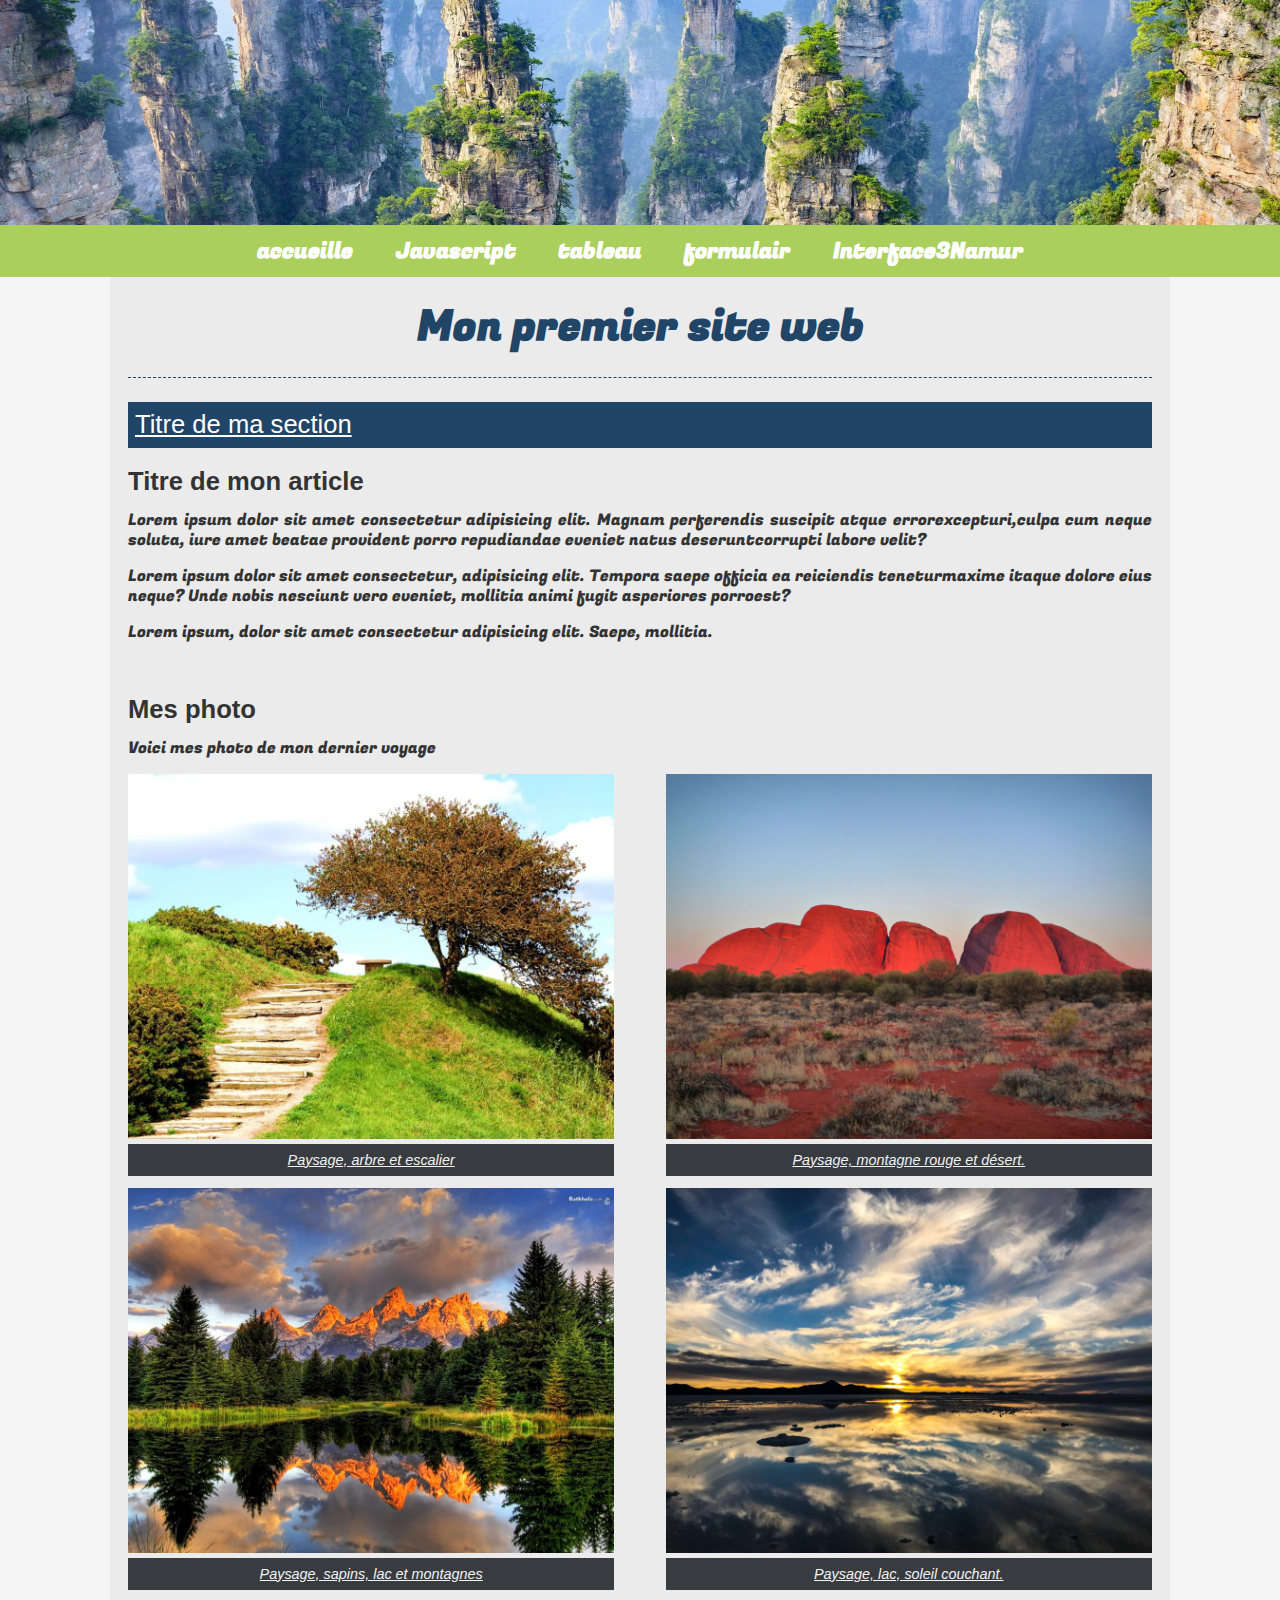
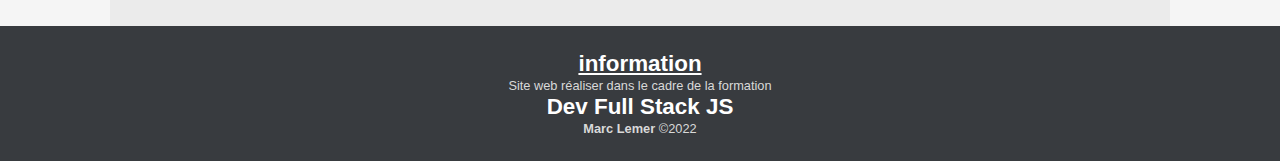
<file: index.html>
<!DOCTYPE html>
<html lang="fr">

<head>
    <meta charset="UTF-8">
    <meta http-equiv="X-UA-Compatible" content="IE=edge">
    <meta name="viewport" content="width=device-width, initial-scale=1.0">
    <title>Premier site web</title>
    <meta name="description" content="Ceci est mon premier site web crée lors de ma formation.">
    <link rel="stylesheet" href="css/style.css">
    <link rel="preconnect" href="https://fonts.googleapis.com">
    <link rel="preconnect" href="https://fonts.gstatic.com" crossorigin>
    <link href="https://fonts.googleapis.com/css2?family=Fugaz+One&display=swap" rel="stylesheet"> 
</head>

<body>
    <header>
        <div>
            <!-- attent pour toa banniere -->
        </div>
        <nav>
            <ul>
                <li><a href="index.html"> accueille </a></li>
                <li><a href="javascript.html">Javascript</a></li>
                <li><a href="tableau.html">tableau</a></li>
                <li><a href="formulair.html">formulair</a></li>
                <li><a href="https://www.interface3namur.be/" target="_blank">Interface3Namur</a></li>
            </ul>
        </nav>
    </header>
   
    <main>
        <h1>Mon premier site web</h1>
        <section>
        <h2 class="souligne">Titre de ma section</h2>
            <article>
                <h3>Titre de mon article</h3>
                <p>Lorem ipsum dolor sit amet consectetur adipisicing elit. Magnam perferendis suscipit atque errorexcepturi,culpa cum neque soluta, iure amet beatae provident porro repudiandae eveniet natus deseruntcorrupti labore velit?</p>
                <p>Lorem ipsum dolor sit amet consectetur, adipisicing elit. Tempora saepe officia ea reiciendis teneturmaxime itaque dolore eius neque? Unde nobis nesciunt vero eveniet, mollitia animi fugit asperiores porroest?</p>
                <p>Lorem ipsum, dolor sit amet consectetur adipisicing elit. Saepe, mollitia.</p>
            </article>
        <h3>Mes photo</h3>
        <p>Voici mes photo de mon dernier voyage</p>
        <div id="gallery" class="flexing">
            <figure>
                <img src="img/landscape-01.jpg" alt="Paysage, arbre et escalier">
                <figcaption class="souligne">Paysage, arbre et escalier</figcaption>
            </figure>

            <figure>
                <img src="img/landscape-02.jpg" alt="Paysage, montagne rouge et désert.">
                <figcaption class="souligne">Paysage, montagne rouge et désert.</figcaption>
            </figure>

            <figure>
                <img src="img/landscape-03.jpg" alt="Paysage, sapin, lac et montagnes">
                <figcaption class="souligne">Paysage, sapins, lac et montagnes</figcaption>
            </figure>

            <figure>
                <img src="img/landscape-04.jpg" alt="Paysage, lac, soleil couchant.">
                <figcaption class="souligne">Paysage, lac, soleil couchant.</figcaption>
            </figure>
        </div>

    </article>
</section>
</main>
    <footer>
        <h2 class="souligne">information</h2>
        <p>Site web réaliser dans le cadre de la formation</p>
        <p> <strong>Dev Full Stack JS </strong></p>
        <p><strong> Marc Lemer</strong> &copy;2022</p>
    </footer>
</body>

</html>
</file>
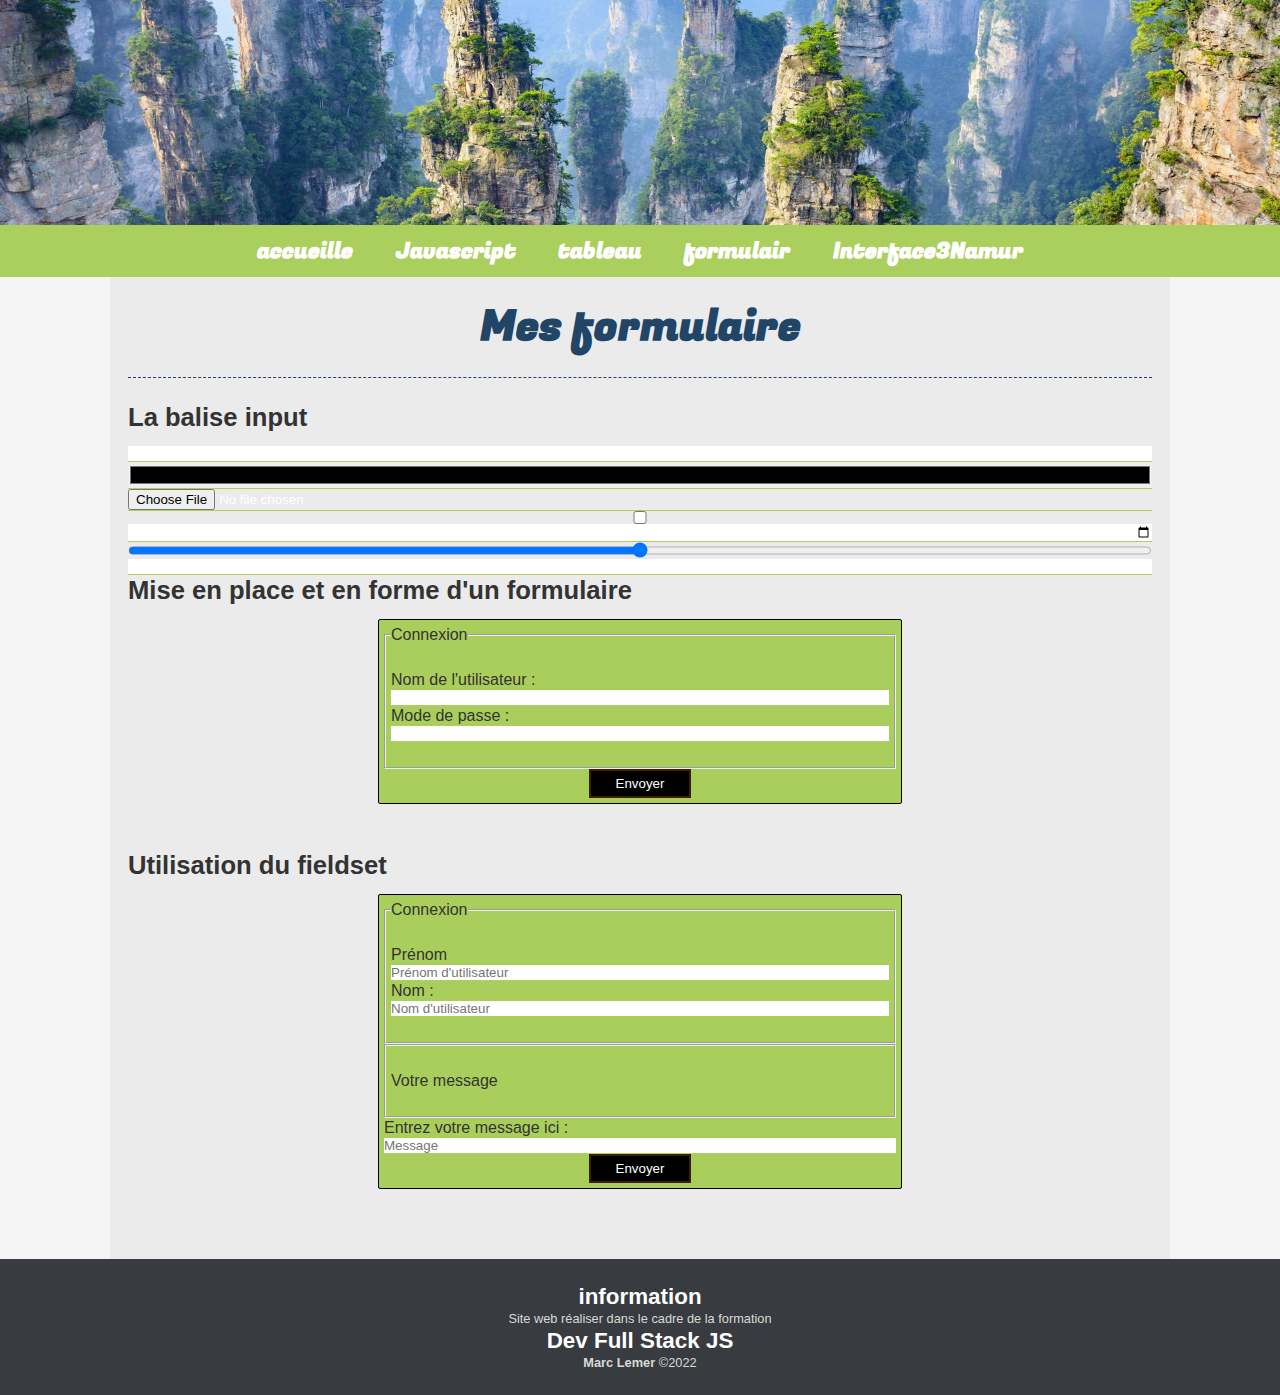
<file: formulair.html>
<!DOCTYPE html>
<html lang="fr">

    <head>
        <meta charset="UTF-8">
        <meta http-equiv="X-UA-Compatible" content="IE=edge">
        <meta name="viewport" content="width=device-width, initial-scale=1.0">
        <title>Premier site web</title>
        <meta name="description" content="Ceci sont mes premier formulaire">
        <link rel="stylesheet" href="css/style.css">
        <link rel="preconnect" href="https://fonts.googleapis.com">
        <link rel="preconnect" href="https://fonts.gstatic.com" crossorigin>
        <link href="https://fonts.googleapis.com/css2?family=Fugaz+One&display=swap" rel="stylesheet">
        <link rel="stylesheet" href="css/formulaire.css">
    </head>

<body>
    <header>
        <div>
            <!-- attent pour ta banniere -->
        </div>
        <nav>
            <ul>
                <li><a href="index.html"> accueille </a></li>
                <li><a href="javascript.html">Javascript</a></li>
                <li><a href="tableau.html">tableau</a></li>
                <li><a href="formulair.html">formulair</a></li>
                <li><a href="https://www.interface3namur.be/" target="_blank">Interface3Namur</a></li>
            </ul>
        </nav>
    </header>
    <main>
        <h1>Mes formulaire</h1>
        <section>
                <h3>La balise input</h3>
                <input type="text">
                <input type="color">
                <input type="file">
                <input type="checkbox">
                <input type="date">
                <input type="range">
                <input type="password">
            </article>
        </section>

        <article>
            <h3>Mise en place et en forme d'un formulaire</h3>
            <form action="" method="get">

                <fieldset>
                    <legend> Connexion</legend>
                    <label for="user_name"> Nom de l'utilisateur : </label>
                    <input type="text" name="user_name" id="user_name">

                    <label for="user_pw"> Mode de passe :</label>
                    <input type="password" name="user_pw" id="user_pw">
                </fieldset>
                <input type="submit" value=Envoyer>
            </form>
        </article>

        <article>
            <h3>Utilisation du fieldset</h3>
            <form action="" method="get">
                <fieldset>
                    <legend> Connexion</legend>
                    <label for="userfirstName">Prénom</label>
                    <input type="text" name="userfirstName" id="userfirstName" placeholder="Prénom d'utilisateur">

                    <label for="userlastName" id="userlastName">Nom :</label>
                    <input type="text" name="userlastName" id="userlastName" placeholder="Nom d'utilisateur">

                    <label for="mail" name="userMail" id="userMail"></label>
                </fieldset>

                <fieldset>Votre message</fieldset>
                <label for="userMsg">Entrez votre message ici :</label>
                <input type="textaera" name="userMsg" id="userMsg" placeholder="Message">

                <input type="submit"value="Envoyer">
            </form>
        </article>
    </main>
    <footer>
        <h2>information</h2>
        <p>Site web réaliser dans le cadre de la formation</p>
        <p> <strong>Dev Full Stack JS </strong></p>
        <p><strong> Marc Lemer</strong> &copy;2022</p>
    </footer>
</body>

</html>
</file>
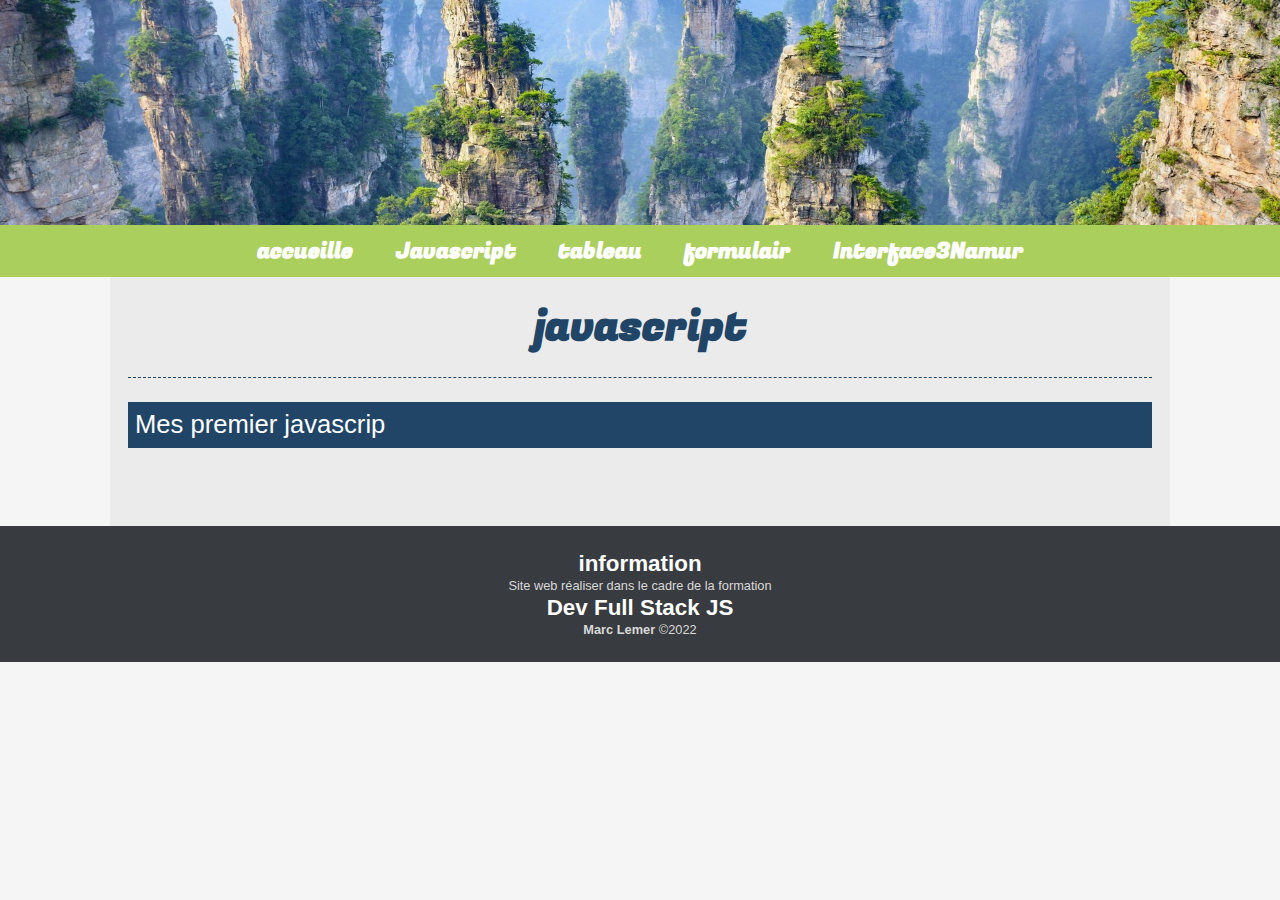
<file: javascript.html>
<!DOCTYPE html>
<html lang="fr">

    <head>
        <meta charset="UTF-8">
        <meta http-equiv="X-UA-Compatible" content="IE=edge">
        <meta name="viewport" content="width=device-width, initial-scale=1.0">
        <title>Premier site web</title>
        <meta name="description" content="Ceci est mon Javascript.">
        <link rel="stylesheet" href="css/style.css">
        <link rel="preconnect" href="https://fonts.googleapis.com">
        <link rel="preconnect" href="https://fonts.gstatic.com" crossorigin>
        <link href="https://fonts.googleapis.com/css2?family=Fugaz+One&display=swap" rel="stylesheet"> 
    </head>

<body>
    <header>
        <div>
            <!-- attent pour toa banniere -->
        </div>
        <nav>
            <ul>
                <li>
                    <a href="index.html"> accueille </a>
                </li>
                <li>
                    <a href="javascript.html">Javascript</a>
                </li>
                <li>
                    <a href="tableau.html">tableau</a>
                </li>
                <li>
                    <a href="formulair.html">formulair</a>
                </li>
                <li>
                    <a href="https://www.interface3namur.be/" target="_blank">Interface3Namur</a>
                </li>
            </ul>
        </nav>
    </header>
    <main>
        <h1>javascript</h1>
        <section>
            <h2>Mes premier javascrip</h2>
            <article>
                <!-- VIDE -->
            </article>
        </section>
    </main>
    <footer>
        <h2>information</h2>
        <p>Site web réaliser dans le cadre de la formation</p>
        <p> <strong>Dev Full Stack JS </strong></p>
        <p><strong> Marc Lemer</strong> &copy;2022</p>
    </footer>
</body>

</html>
</file>
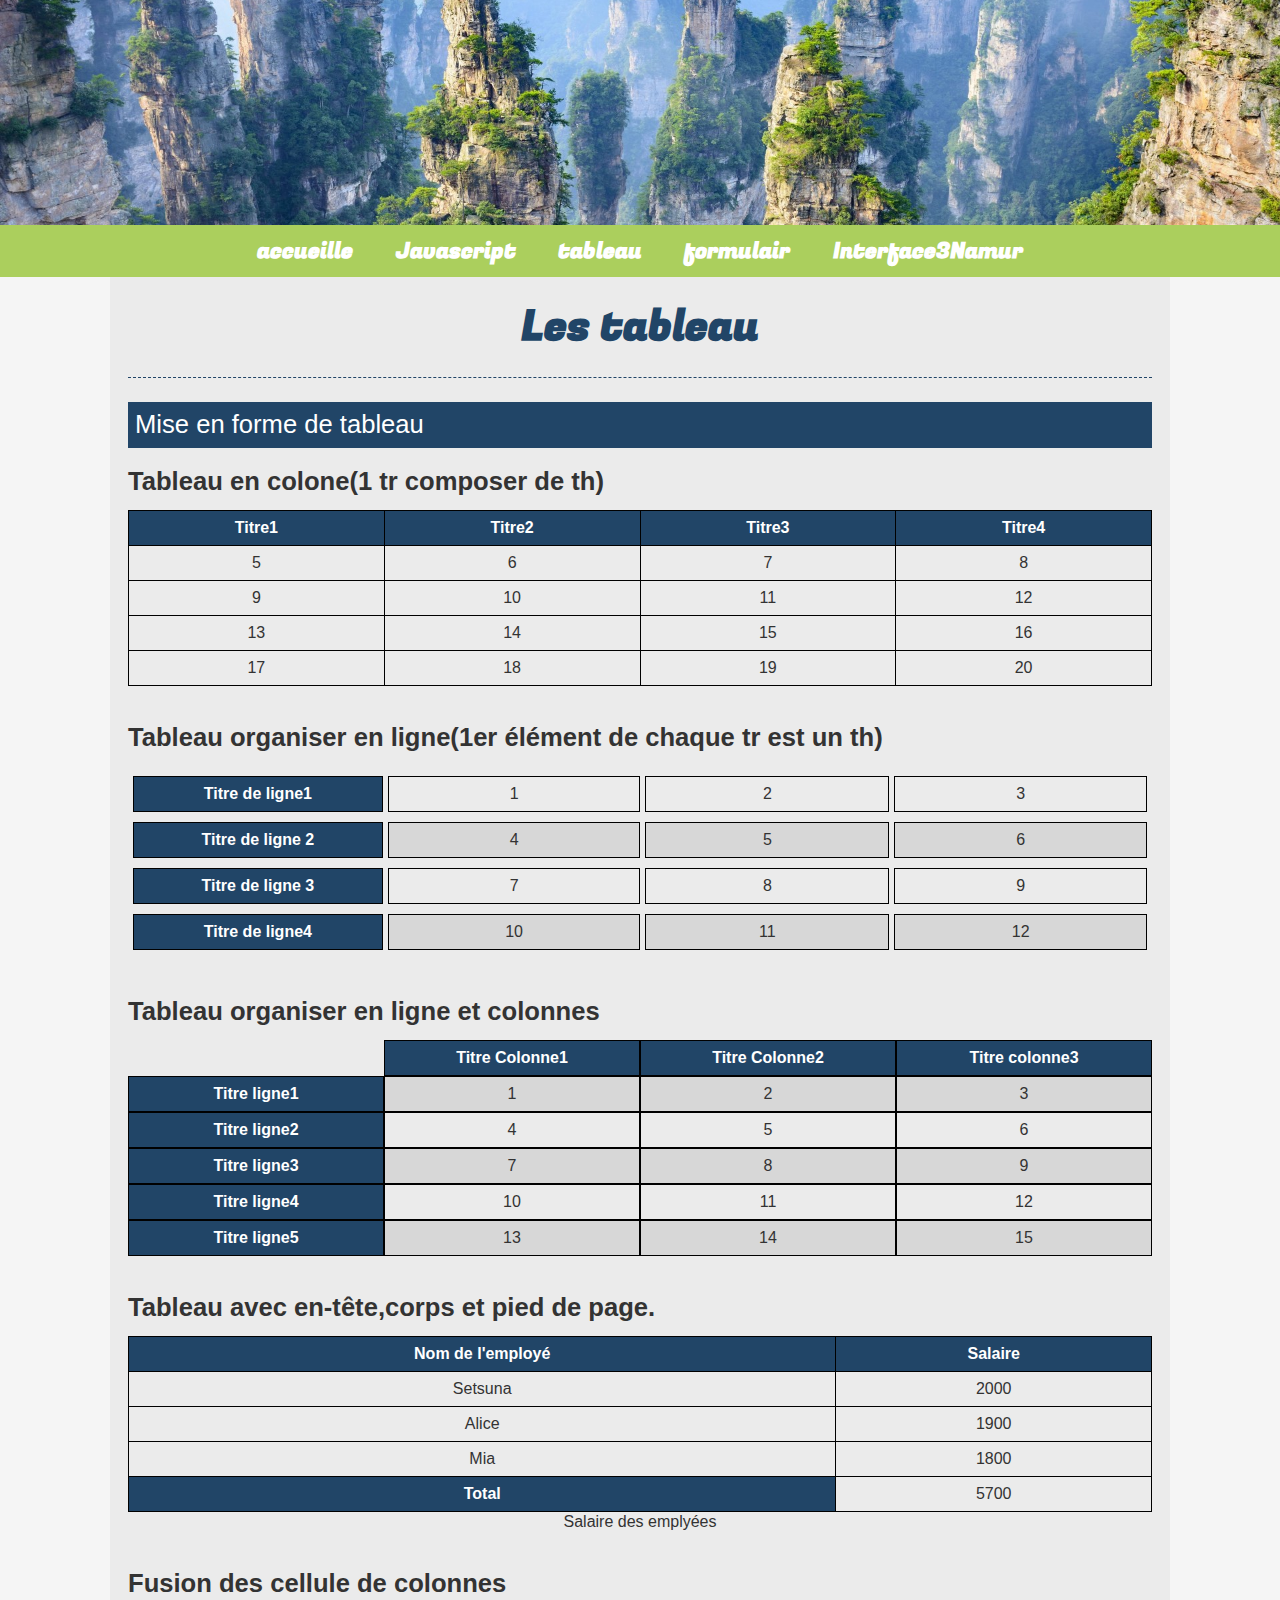
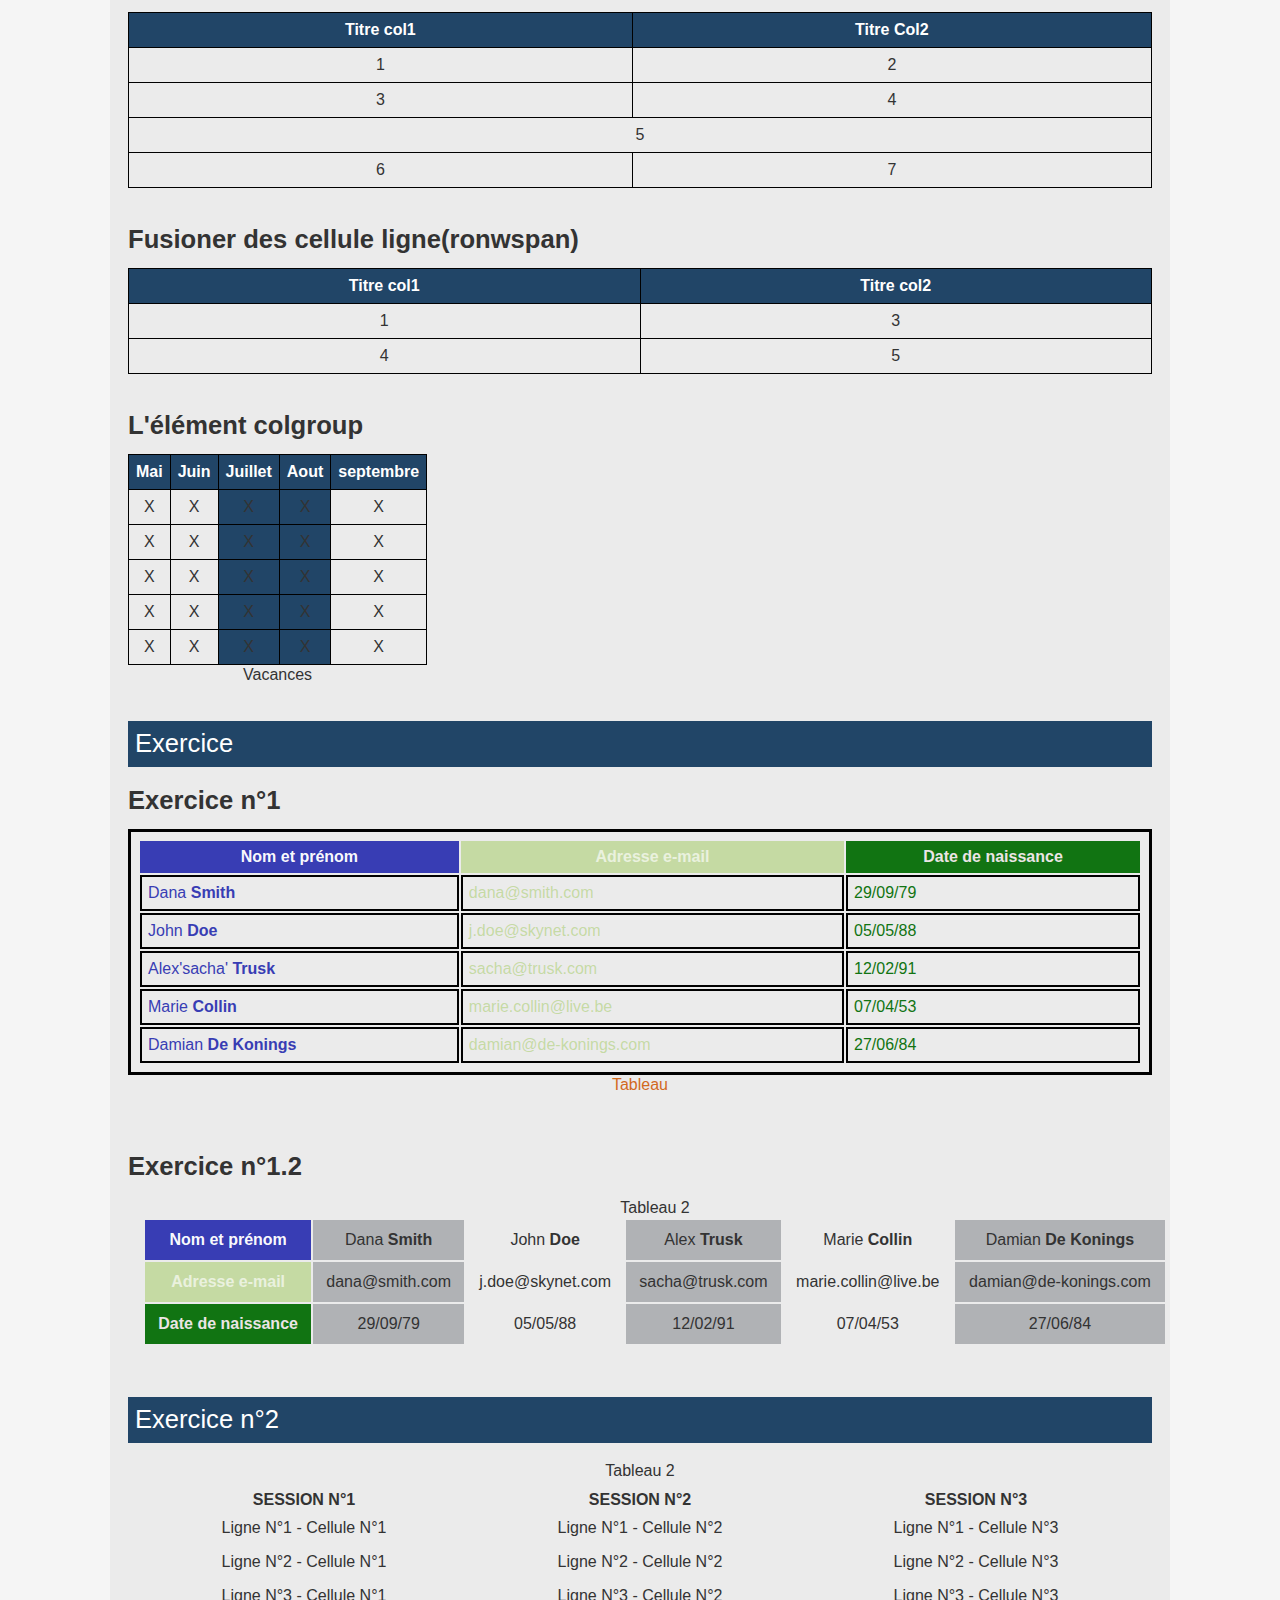
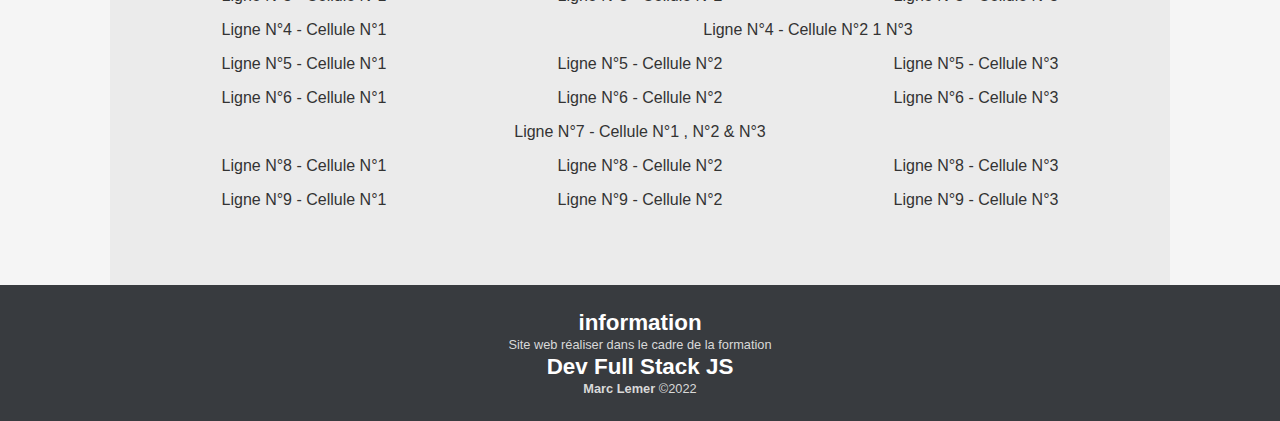
<file: tableau.html>
<!DOCTYPE html>
<html lang="fr">

    <head>
        <meta charset="UTF-8">
        <meta http-equiv="X-UA-Compatible" content="IE=edge">
        <meta name="viewport" content="width=device-width, initial-scale=1.0">
        <title>Premier site web</title>
        <meta name="description" content="Ceci sont mes premier tableau">
        <link rel="stylesheet" href="css/style.css">
        <link rel="preconnect" href="https://fonts.googleapis.com">
        <link rel="preconnect" href="https://fonts.gstatic.com" crossorigin>
        <link href="https://fonts.googleapis.com/css2?family=Fugaz+One&display=swap" rel="stylesheet">
        <link rel="stylesheet" href="css/tableau.css">
    </head>

<body>
    <header>
        <div>
            <!-- attent pour toa banniere -->
        </div>
        <nav>
            <ul>
                <li><a href="index.html"> accueille </a></li>
                <li><a href="javascript.html">Javascript</a></li>
                <li><a href="tableau.html">tableau</a></li>
                <li><a href="formulair.html">formulair</a></li>
                <li><a href="https://www.interface3namur.be/" target="_blank">Interface3Namur</a></li>
            </ul>
        </nav>
    </header>
    <main>
        <h1>Les tableau</h1>
        <section>
            <h2>Mise en forme de tableau</h2>
                <article>
                    <h3> Tableau en colone(1 tr composer de th)</h3>
                    <table class="table1">
                        <tr>
                            <th>Titre1</th>
                            <th>Titre2</th>
                            <th>Titre3</th>
                            <th>Titre4</th>
                        </tr>
                        <tr>
                            <td>5</td>
                            <td>6</td>
                            <td>7</td>
                            <td>8</td>
                        </tr>
                        <tr>
                            <td>9</td>
                            <td>10</td>
                            <td>11</td>
                            <td>12</td>
                        </tr>
                        <tr>
                            <td>13</td>
                            <td>14</td>
                            <td>15</td>
                            <td>16</td>
                        </tr>
                        <tr>
                            <td>17</td>
                            <td>18</td>
                            <td>19</td>
                            <td>20</td>
                        </tr>
                    </table>

                </article>

                <article>
                    <h3> Tableau organiser en ligne(1er  élément de chaque tr est un th)</h3>
                    <table class="table1 table2 ">
                        <tr>
                            <th scope="col">Titre de ligne1</th>
                            <td>1</td>
                            <td>2</td>
                            <td>3</td>
                        </tr>
                        <tr>
                            <th scope="col">Titre de ligne 2</th>
                            <td>4</td>
                            <td>5</td>
                            <td>6</td>
                        </tr>
                        <tr>
                            <th scope="col">Titre de ligne 3</th>
                            <td>7</td>
                            <td>8</td>
                            <td>9</td>
                        </tr>
                        <tr>
                            <th scope="col">Titre de ligne4</th>
                            <td>10</td>
                            <td>11</td>
                            <td>12</td>
                        </tr>
                    </table>
                </article>

                <article>
                    <h3>Tableau organiser en ligne et colonnes</h3>
                    <table class="table1 table2 table3">
                        <tr>
                            <th scope="col"></th>
                            <th scope="col">Titre Colonne1</th>
                            <th scope="col">Titre Colonne2</th>
                            <th scope="col">Titre colonne3</th>
                        </tr>
                        <tr>
                            <th>Titre ligne1</th>
                            <td>1</td>
                            <td>2</td>
                            <td>3</td>
                        </tr>
                        <tr>
                            <th scope="col">Titre ligne2</th>
                            <td>4</td>
                            <td>5</td>
                            <td>6</td>
                        </tr>
                        <tr>
                            <th scope="col">Titre ligne3</th>
                            <td>7</td>
                            <td>8</td>
                            <td>9</td>
                        </tr>
                        <tr>
                            <th scope="col">Titre ligne4</th>
                            <td>10</td>
                            <td>11</td>
                            <td>12</td>
                        </tr>
                        <tr>
                            <th scope="col">Titre ligne5</th>
                            <td>13</td>
                            <td>14</td>
                            <td>15</td>
                        </tr>
                    </table>
                </article>

                <article>
                    <h3>Tableau avec en-tête,corps et pied de page.</h3>
                    <table class="table1">
                        <caption>Salaire des emplyées</caption>
                        <thead>
                            <tr>
                                <th>Nom de l'employé</th>
                                <th>Salaire</th>
                            </tr>
                        </thead>
                        <tbody>
                            <tr>
                                <td>Setsuna</td>
                                <td>2000</td>
                            </tr>
                            <tr>
                                <td>Alice</td>
                                <td>1900</td>
                            </tr>
                            <tr>
                                <td>Mia</td>
                                <td>1800</td>
                            </tr>
                        </tbody>
                        <tfoot>
                            <tr>
                                <th>Total</th>
                                <td>5700</td>
                            </tr>
                        </tfoot>
                    </table>
                </article>
                <article>
                    <h3>Fusion des cellule de colonnes</h3>
                    <table class="table1">
                        <tr>
                            <th>Titre col1</th>
                            <th>Titre Col2</th>
                        </tr>
                        <tr>
                            <td>1</td>
                            <td>2</td>
                        </tr>
                        <tr>
                            <td>3</td>
                            <td>4</td>
                        </tr>
                        <tr>
                            <td colspan="2">5</td>
                        </tr>
                        <tr>
                            <td>6</td>
                            <td>7</td>
                        </tr>
                    </table>
                </article>
                <article>
                    <h3>Fusioner des cellule ligne(ronwspan)</h3>
                    <table class="table1">
                        <tr>
                            <th>Titre col1</th>
                            <th>Titre col2</th>
                        </tr>
                        <tr>
                            <td rowspan="2">1</td>
                        </tr>
                        <tr>
                            <td>3</td>
                        </tr>
                        <tr>
                            <td>4</td>
                            <td>5</td>
                        </tr>
                    </table>
                </article>
                <article>
                    <h3>L'élément colgroup </h3>
                    <table class="table1 table4">
                        <caption>Vacances</caption>
                        <colgroup>
                            <col>
                            <col>
                            <col span="2" class="vacances">
                            <col>
                        </colgroup>
                    <tr>
                        <th>Mai</th>
                        <th>Juin</th>
                        <th>Juillet</th>
                        <th>Aout</th>
                        <th>septembre</th>
                        </tr>
                    <tr>
                            <td>X</td>
                            <td>X</td>
                            <td>X</td>
                            <td>X</td>
                            <td>X</td>
                        </tr>
                        <tr>
                            <td>X</td>
                            <td>X</td>
                            <td>X</td>
                            <td>X</td>
                            <td>X</td>
                        </tr>
                        <tr>
                            <td>X</td>
                            <td>X</td>
                            <td>X</td>
                            <td>X</td>
                            <td>X</td>
                        </tr>
                        <tr>
                            <td>X</td>
                            <td>X</td>
                            <td>X</td>
                            <td>X</td>
                            <td>X</td>
                        </tr>
                        <tr>
                            <td>X</td>
                            <td>X</td>
                            <td>X</td>
                            <td>X</td>
                            <td>X</td>
                        </tr>
                    </table>
                </article>
<!-------- DEBUT DES EXERS---------------------------------------------------------------------------------------------------------------- -->
                <h2>Exercice</h2>
                <article>
                    <h3>Exercice n°1</h3>
                    <table class="table5">
                        <caption class="titre1">Tableau</caption>
                        <tbody>
                            <tr>
                                <th class="nopr">Nom et prénom</th>
                                <th class="adresse">Adresse e-mail</th>
                                <th class="naissance">Date de naissance</th>
                            </tr>
                            <tr>
                                <td class="personnage1">Dana <span>Smith</span></td>
                                <td class="mail1">dana@smith.com</td>
                                <td class="date1">29/09/79</td>
                            </tr>
                            <tr>
                                <td class="personnage1">John <span>Doe</span></td>
                                <td class="mail1">j.doe@skynet.com</td>
                                <td class="date1">05/05/88</td>
                            </tr>
                            <tr>
                                <td class="personnage1">Alex'sacha' <span>Trusk</span></td>
                                <td class="mail1">sacha@trusk.com</td>
                                <td class="date1">12/02/91</td>
                            </tr>
                            <tr>
                                <td class="personnage1">Marie <span>Collin</span></td>
                                <td class="mail1">marie.collin@live.be</td>
                                <td class="date1">07/04/53</td>
                            </tr>
                            <tr>
                                <td class="personnage1">Damian <span>De Konings</span></td>
                                <td class="mail1">damian@de-konings.com</td>
                                <td class="date1">27/06/84</td>
                            </tr>
                        </tbody>
                    </table>
                </article>
                <article>
                    <h3>Exercice n°1.2</h3>
                    <table class="table6">
                        <caption>Tableau 2</caption>
                        <tr>
                            <th scope="col" class="nopr">Nom et prénom</th>
                            <td>Dana <span>Smith</span></td>
                            <td>John <span>Doe</span></td>
                            <td>Alex <span>Trusk</span></td>
                            <td>Marie <span>Collin</span></td>
                            <td>Damian <span>De Konings</span></td>
                        </tr>
                        <tr>
                            <th scope="col" class="adresse">Adresse e-mail</th>
                            <td>dana@smith.com</td>
                            <td>j.doe@skynet.com</td>
                            <td>sacha@trusk.com</td>
                            <td>marie.collin@live.be</td>
                            <td>damian@de-konings.com</td>
                        </tr>
                        <tr>
                            <th scope="col" class="naissance">Date de naissance</th>
                            <td>29/09/79</td>
                            <td>05/05/88</td>
                            <td>12/02/91</td>
                            <td>07/04/53</td>
                            <td>27/06/84</td>
                        </tr>
                    </table>
                </article>
                <article>
                    <h2>Exercice n°2</h2>
                    <table class="table7">
                        <caption >Tableau 2</caption>
                        <th>SESSION N°1</th>
                        <th>SESSION N°2</th>
                        <th>SESSION N°3</th>
                        <tr>
                            <td>Ligne N°1 - Cellule N°1</td>
                            <td>Ligne N°1 - Cellule N°2</td>
                            <td>Ligne N°1 - Cellule N°3</td>
                        </tr>
                        <tr>
                            <td>Ligne N°2 - Cellule N°1</td>
                            <td>Ligne N°2 - Cellule N°2</td>
                            <td>Ligne N°2 - Cellule N°3</td>
                        </tr>
                        <tr>
                            <td>Ligne N°3 - Cellule N°1</td>
                            <td>Ligne N°3 - Cellule N°2</td>
                            <td>Ligne N°3 - Cellule N°3</td>
                        </tr>
                        <tr>
                            <td>Ligne N°4 - Cellule N°1</td>
                            <td colspan="2">Ligne N°4 - Cellule N°2 1 N°3</td>
                        </tr>
                        <tr>
                            <td>Ligne N°5 - Cellule N°1</td>
                            <td>Ligne N°5 - Cellule N°2</td>
                            <td>Ligne N°5 - Cellule N°3</td>
                        </tr>
                        <tr>
                            <td>Ligne N°6 - Cellule N°1</td>
                            <td>Ligne N°6 - Cellule N°2</td>
                            <td>Ligne N°6 - Cellule N°3</td>
                        </tr>
                        <tr>
                            <td colspan="3">Ligne N°7 - Cellule N°1 , N°2 & N°3</td>
                        </tr>
                        <tr>
                            <td>Ligne N°8 - Cellule N°1</td>
                            <td>Ligne N°8 - Cellule N°2</td>
                            <td>Ligne N°8 - Cellule N°3</td>
                        </tr>
                        <tr>
                            <td>Ligne N°9 - Cellule N°1</td>
                            <td>Ligne N°9 - Cellule N°2</td>
                            <td>Ligne N°9 - Cellule N°3</td>
                        </tr>
                    </table>
                </article>
    </main>
    <footer>
        <h2>information</h2>
        <p>Site web réaliser dans le cadre de la formation</p>
        <p> <strong>Dev Full Stack JS </strong></p>
        <p><strong> Marc Lemer</strong> &copy;2022</p>
    </footer>
</body>

</html>
</file>
<file: css/style.css>
/* Mise en forme générale */

*{
    margin: 0;
    /* bord exterieur (Marge) */
    padding: 0;
}

body{
    background-color: rgb(245, 245, 245);
    color: #333;
     /*Change la couleur du texte  */
    font-family: Arial, Helvetica, sans-serif;
    /* Change le style du texte */
    font-size: 1rem;
    line-height: 1.25;
}

img{
    width: 100%;
    height: auto;
    box-sizing: border-box;
}

main p{
    text-align: justify;
    margin-bottom: 1em;
    font-family: 'Fugaz One', cursive;
}


/* Mise en place du header et de la navigation  */

header{
    color: white;
    background-color: rgba(163, 203, 77, .9);
}

header div{
    /* border: 1px solid black; */
    height: 25vh;
    background-image: url("../img/banner-01.jpg");
    background-repeat: no-repeat;
    /* premet de ne pas répéter l'image */
    background-size: 100vw auto;
    background-position: center;
    /* position du texte */
}

header nav li{
    list-style: none;
    margin: 12px;
    display: inline-block;
}

header nav li a{
    font-size: 1.4em;
    font-weight: 600;
    padding: 7px;
    text-decoration: none;

}

header nav ul{
    text-align: center;
}

/* Animation des hover du menu  */

header nav li a{
    color: white;
    background-color: rgba(0, 0, 0, 0);
    font-family: 'Fugaz One', cursive;
}

header nav li a:hover{
    color: rgb(186, 247, 54);
    background-color: rgba(0, 0, 0, .5);
    transition: .3s;
}

/* Mise en place du main  */

main{
    max-width: 1024px;
    background-color: rgb(235, 235, 235);
    margin: 0 auto;
    padding: 24px 18px;
}

main h1{
    text-align: center;
    color: #214567;
    font-size: 2.6em;
    font-weight: 800;
    margin-bottom: 24px;
    border-bottom: 1px dashed #214567;
    padding-bottom: 24px;
    font-family: 'Fugaz One', cursive;
}

main h2{
    font-size: 1.6em;
    font-weight: 300;
    margin-bottom: 18px;
    color: white;
    background-color: #214567;
    padding: 7px;
}

main h3{
    font-size: 1.6em;
    margin-bottom: 12px;
}

main article{
    padding-bottom: 18px;
    margin-bottom: 18px;
}

/* Mise en place des figures du main*/

main figure{
    margin-bottom: 12px;
}

main figcaption{
    background-color: #383b3f;
    color: rgb(242, 242, 242);
    padding: 7px;
    text-align: center;
    font-style: italic;
    font-size: .9em;
}

/* Mise en place du footer */
footer{
    color: rgb(217, 217, 217);
    background-color: #383b3f;
    padding: 24px 18px;
    text-align: center;
    }

footer h2{
    font-size: 1.4em;
    color: white;
}

footer p:nth-child(2), footer p:nth-child(4){
    font-size: .8em;
}

footer p:nth-child(3){
    font-size: 1.4em;
    color: white;
}

/* class et id  */

.souligne{
    text-decoration: underline;
}

.majuscule{
    text-transform: uppercase;
}
    

/* Mise en place de la gallerie */

@media screen and (min-width : 780px){

#gallery figure{
    width: 47.5%;
}

.flexing{
    display: flex;
}

#gallery{
    justify-content: space-between;
    flex-wrap: wrap;
}
}
</file>
<file: css/formulaire.css>
input{
    display: block;
}
form{
    width: 50%;
    margin: 10px auto ;
    /*  haut et bas ; droit et gauche*/
    border: 1px solid black;
    border-radius: 5px  ;
    padding: 5px;
    background-color: rgba(163, 203, 77, .9);
    /* metre le fond en couleur */
    border-radius: 2px;
}
fieldset{
    padding: 25px 5px;
}
input{
    width: 100%;
margin: auto;
    color: white;
    border: none;
    border-bottom: 1px solid rgba(163, 203, 77, .9);
}
input[type="submit"]{
    background-color: rgb(0, 0, 0);
    width: 20%;
    padding: 5px 0;
    border: 2px solid rgb(65, 29, 0);

}
</file>
<file: css/tableau.css>
/* mise en forme du 1er tableau */
.table1 td,.table1 th{
    border: 1px solid black;
    text-align: center;
    padding: 7px;
    /* padding = espace interne */
}

.table1{
    border-collapse: collapse;
    width: 100%;
    /* width=largeur du parent */
    caption-side:bottom;
    /* emplacement du dessu ou dessou du titre top/bottom */
}

.table1 th{
    background-color: #214567;
    color: white;
}
.table1 td:hover{

    background-color: green;
    color: white;
}

/* Mise en forme du 2 eme tableau */

.table2 th{
    width: 25%;
}
.table2{
    border-collapse: separate;
    border-spacing: 5px 10px;
    /* horizon et verticale */
}
.table2 tr:nth-child(even){
    /* nth-child permer de assombrire une case  */
    background-color: rgb(215, 215, 215);
}
/* Mise en forme di tableau 3 */
.table3{
    empty-cells: hide;
    border-spacing: 0;
    /* pour conserver la mise en forme "collée */
}

.table3 td,.table3th{
    border: .5px solid black;
}
/* Mise en forme table 4 */

.table4{
    width: 20%;
}
.vacances{
    background-color: #214567;
}

/* ***************************************************Début des exercices ********************************************************** */
/************************************************** Ex1 *********************************************************************/
.table5{
    width: 100%;
    border: 3px solid black;
    margin-bottom: 20px;
    padding: 7px ;
    caption-side:bottom;
}
.table5 td , .table5 th{
    border: 2px solid black;
    text-align: left;
    padding: 6px;
    margin: 15px;
}
/* Pemer de prendre toute la ligne */
.table5 tr:hover{
    background-color: #5b5d5f;
    color: aliceblue;
}

.nopr{
    color: rgba(255, 255, 255, 0.985);
    background-color: rgb(56, 61, 180);
}
.adresse{
    color: rgba(254, 254, 254, 0.672);
    background-color: rgba(151, 197, 77, 0.454);
}
.naissance{
    color: rgb(235, 229, 229);
    background-color: rgb(17, 116, 18);
}
.personnage1{
    color: rgb(56, 61, 180);
}

.mail1{
    color: rgba(151, 197, 77, 0.454);
}
.date1{
    color: rgb(17, 116, 18);
}
.titre1{
    color: chocolate;
}
.table5 td span {
    font-weight: bolder;
    /* permet de metre un mot en gras */
}

/****************************************** EXER 1.2 **************************************************************/
.table6{
    width: 100%;
    caption-side: top;
    text-align: center;
    margin: 15px;
    border-bottom:black
    
}
.table6 td , .table6 th{
    border: 2px;
    padding: 10px;
    margin: 20px;
}
.nopr{
    color: rgba(255, 255, 255, 0.985);
    background-color: rgb(56, 61, 180);
}
.adresse{
    color: rgba(254, 254, 254, 0.672);
    background-color: rgba(151, 197, 77, 0.454);
    border-bottom: #214567;
}
.naissance{
    color: rgb(235, 229, 229);
    background-color: rgb(17, 116, 18);
}
.table6 td:nth-child(even){
    background-color: #b0b2b5;
}
.table6 td:hover{
    background-color: #5b5d5f;
    color: aliceblue;
}
.table6 td span {
    font-weight: bolder;
}

/* *******************************************************************EXER 2 ************************************************************* */
.table7{
    width: 100%;

    padding: 7px ;
    caption-side:top;
}
.table7 td , .table5 th{
    border: 2px ;
    text-align: left;
    padding: 6px;
    margin: 15px;
    text-align: center;

}
</file>
